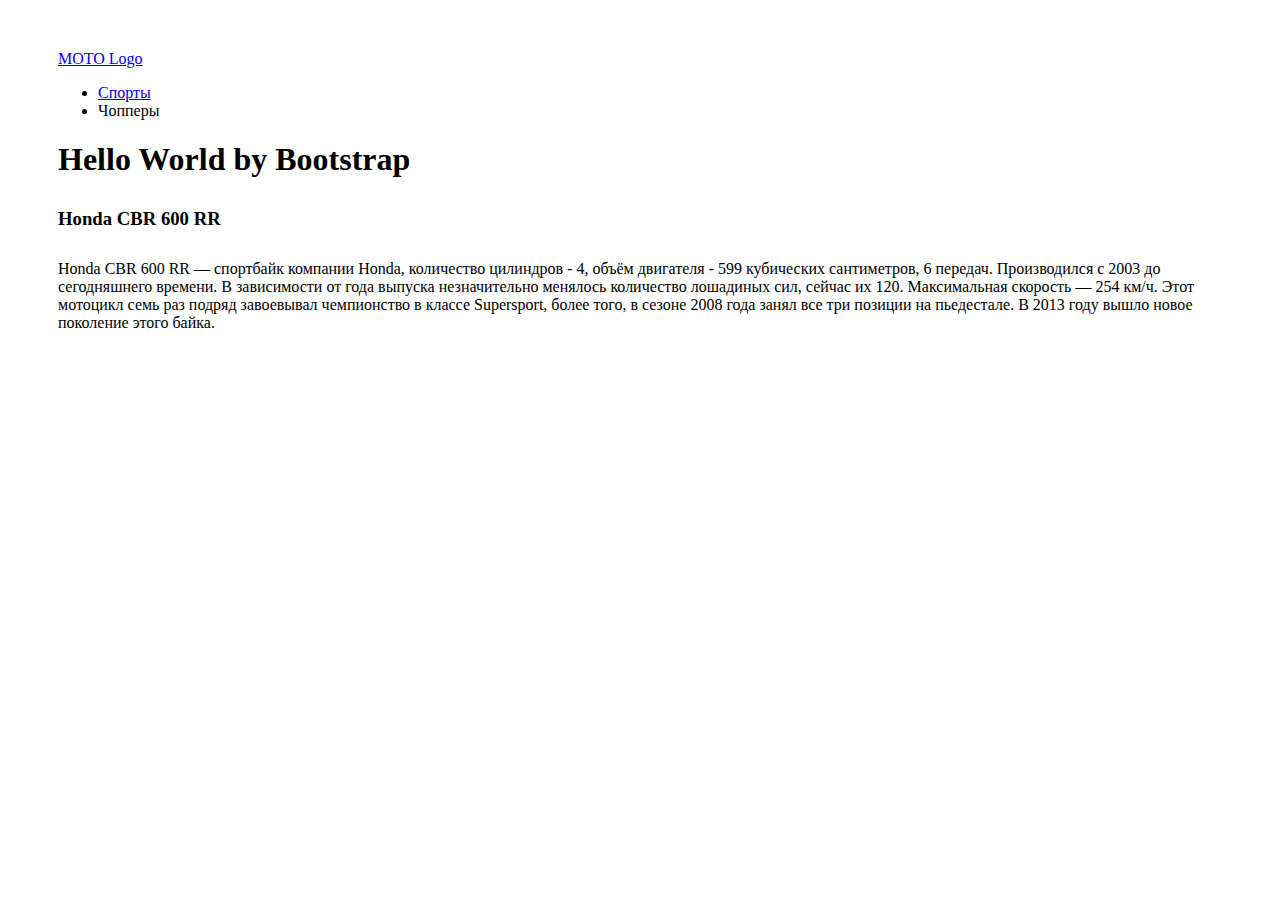
<file: index.html>
<!DOCTYPE html>
<html lang="en">
<head>
	<meta charset="UTF-8">
	<meta name="viewport" content="width=device-width, initial-scale=1.0">
	<link href="https://cdn.jsdelivr.net/npm/bootstrap@5.0.0-beta2/dist/css/bootstrap.min.css" rel="stylesheet" integrity="sha384-BmbxuPwQa2lc/FVzBcNJ7UAyJxM6wuqIj61tLrc4wSX0szH/Ev+nYRRuWlolflfl" crossorigin="anonymous">
	<link rel="stylesheet" type="text/css" href="style.css">
	
	<title>Document</title>
</head>
<body>
	<div class="container">
		<nav class="navbar navbar-expand-lg navbar-light bg-light">
		  <div class="container-fluid">
		    <a class="navbar-brand" href="#">MOTO Logo</a>
		    <div class="collapse navbar-collapse" id="navbarSupportedContent">
			    <ul class="navbar-nav me-auto mb-2 mb-lg-0">
			        <li class="nav-item">
			          <a class="nav-link active" aria-current="page" href="#">Спорты</a>
			        </li>
			        <li class="nav-item drop" id="drop">Чопперы
			          <ul>
			          	<li class="nav-item">Чоппер1</li>
			          	<li class="nav-item">Чоппер2</li>
			          </ul>
			        </li>	

			      
			    </ul>
		      
		    </div>
		  </div>
		</nav>
		<h1>Hello World by Bootstrap</h1>
		<h3>Honda CBR 600 RR</h3>
		<p class="lead">Honda CBR 600 RR — спортбайк компании Honda, количество цилиндров - 4, объём двигателя - 599 кубических сантиметров, 6 передач. Производился с 2003 до сегодняшнего времени. В зависимости от года выпуска незначительно менялось количество лошадиных сил, сейчас их 120. Максимальная скорость — 254 км/ч. Этот мотоцикл семь раз подряд завоевывал чемпионство в классе Supersport, более того, в сезоне 2008 года занял все три позиции на пьедестале. В 2013 году вышло новое поколение этого байка.</p>
	</div>
<script src="script.js"></script>
</body>
</html>
</file>
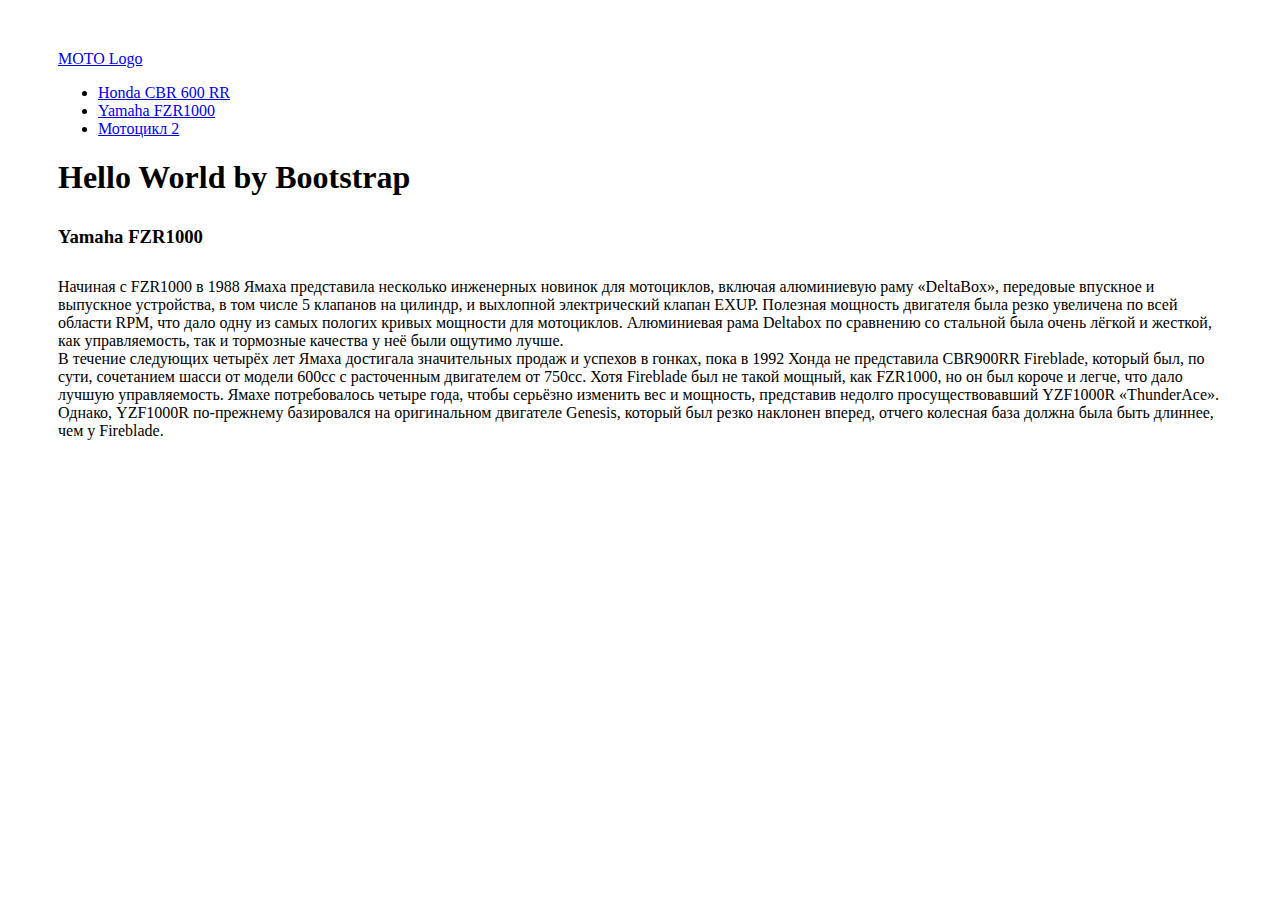
<file: bike1.html>
<!DOCTYPE html>
<html lang="en">
<head>
	<meta charset="UTF-8">
	<meta name="viewport" content="width=device-width, initial-scale=1.0">
	<link href="https://cdn.jsdelivr.net/npm/bootstrap@5.0.0-beta2/dist/css/bootstrap.min.css" rel="stylesheet" integrity="sha384-BmbxuPwQa2lc/FVzBcNJ7UAyJxM6wuqIj61tLrc4wSX0szH/Ev+nYRRuWlolflfl" crossorigin="anonymous">
	<link rel="stylesheet" type="text/css" href="style.css">
	<title>Document</title>
</head>
<body>
	<div class="container">
		<nav class="navbar navbar-expand-lg navbar-light bg-light">
		  <div class="container-fluid">
		    <a class="navbar-brand" href="index.html">MOTO Logo</a>
		    <div class="collapse navbar-collapse" id="navbarSupportedContent">
			    <ul class="navbar-nav me-auto mb-2 mb-lg-0">
			        <li class="nav-item">
			          <a class="nav-link" aria-current="page" href="index.html">Honda CBR 600 RR</a>
			        </li>
			        <li class="nav-item">
			          <a class="nav-link active" href="bike.html">Yamaha FZR1000</a>
			        </li>
			        <li class="nav-item">
			          <a class="nav-link" href="#">Мотоцикл 2</a>
			        </li>
			    </ul>
		      
		    </div>
		  </div>
		</nav>
		<h1>Hello World by Bootstrap</h1>
		<h3>Yamaha FZR1000</h3>
		<p class="lead">Начиная с FZR1000 в 1988 Ямаха представила несколько инженерных новинок для мотоциклов, включая алюминиевую раму «DeltaBox», передовые впускное и выпускное устройства, в том числе 5 клапанов на цилиндр, и выхлопной электрический клапан EXUP. Полезная мощность двигателя была резко увеличена по всей области RPM, что дало одну из самых пологих кривых мощности для мотоциклов. Алюминиевая рама Deltabox по сравнению со стальной была очень лёгкой и жесткой, как управляемость, так и тормозные качества у неё были ощутимо лучше. </br>

		В течение следующих четырёх лет Ямаха достигала значительных продаж и успехов в гонках, пока в 1992 Хонда не представила CBR900RR Fireblade, который был, по сути, сочетанием шасси от модели 600cc с расточенным двигателем от 750cc. Хотя Fireblade был не такой мощный, как FZR1000, но он был короче и легче, что дало лучшую управляемость. Ямахе потребовалось четыре года, чтобы серьёзно изменить вес и мощность, представив недолго просуществовавший YZF1000R «ThunderAce». Однако, YZF1000R по-прежнему базировался на оригинальном двигателе Genesis, который был резко наклонен вперед, отчего колесная база должна была быть длиннее, чем у Fireblade.</p>
	</div>
</body>
</html>
</file>
<file: style.css>
h3 {
	margin-top: 30px;
}
.container {
	margin: 50px;
}

.lead {
	margin-top: 30px;
}

.drop ul {
	display: none;
}
.open ul {
	display: block;
}
</file>
